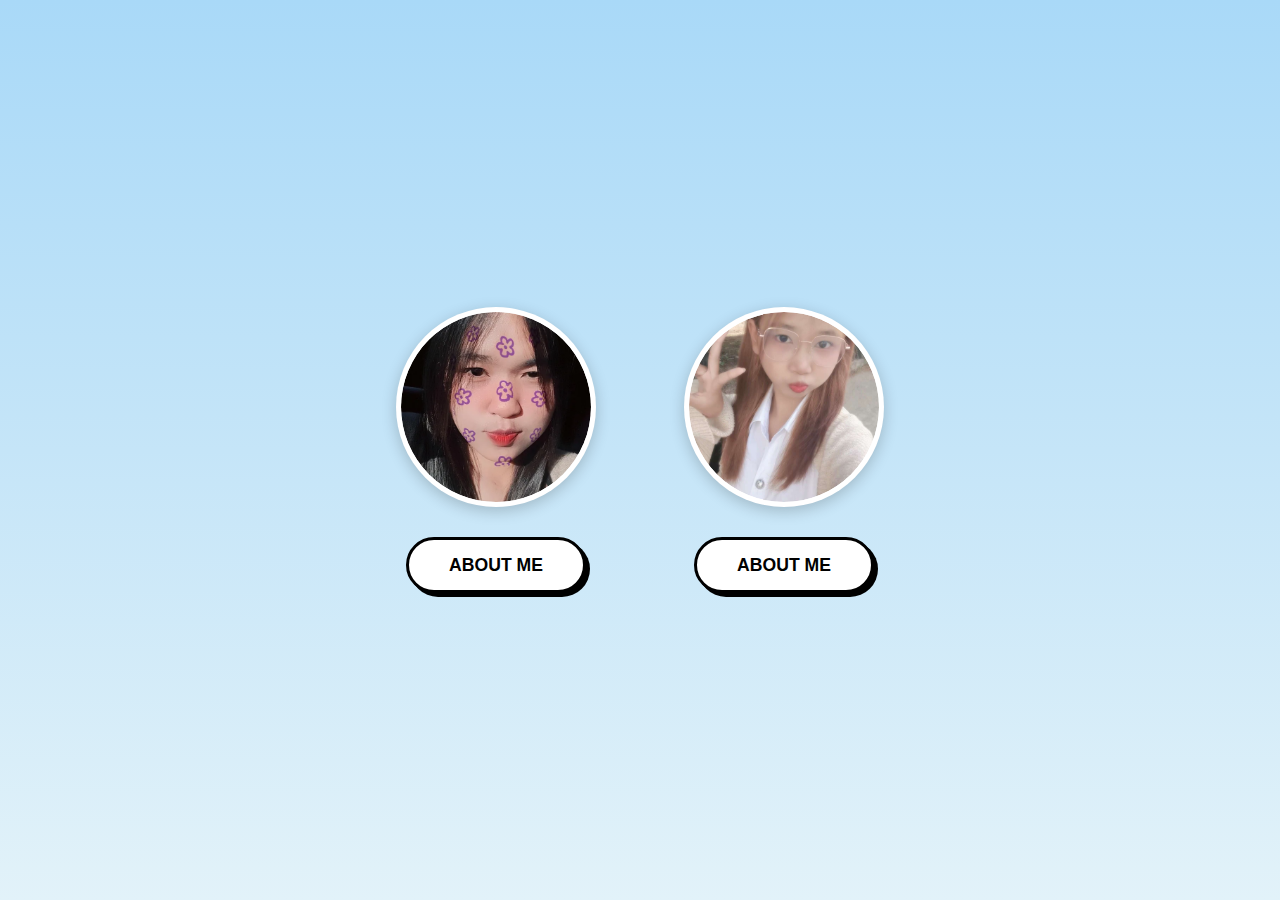
<file: cell04/index.html>
<!DOCTYPE html>
<html lang="th">
<head>
    <meta charset="UTF-8">
    <meta name="viewport" content="width=device-width, initial-scale=1.0">
    <title>About Me Profiles</title>
    <link href="https://cdn.jsdelivr.net/npm/bootstrap@5.3.3/dist/css/bootstrap.min.css" rel="stylesheet" integrity="sha384-QWTKZyjpPEjISv5WaRU9OFeRpok6YctnYmDr5pNlyT2bRjXh0JMhjY6hW+ALEwIH" crossorigin="anonymous">
    <link rel="stylesheet" href="style.css">
</head>

<body>
    <div class="background-pattern"></div>

    <div class="container d-flex justify-content-center align-items-center min-vh-100">
        <div class="row g-5">
            <div class="col-12 col-md-6 d-flex justify-content-center">
                <div class="profile-card">
                    <div class="profile-img-container">
                        <img src="./eie/toey.png" class="img-fluid rounded-circle profile-img" alt="Profile Image 1">
                    </div>
                    <a href="member1.html" class="btn btn-outline-dark about-me-btn">ABOUT ME</a>
                </div>
            </div>

            <div class="col-12 col-md-6 d-flex justify-content-center">
                <div class="profile-card">
                    <div class="profile-img-container">
                        <img src="./eie/yng.jpg" class="img-fluid rounded-circle profile-img" alt="Profile Image 2">
                    </div>
                    <a href="member2.html" class="btn btn-outline-dark about-me-btn">ABOUT ME</a>
                </div>
            </div>
        </div>
    </div>

    <script src="https://cdn.jsdelivr.net/npm/bootstrap@5.3.3/dist/js/bootstrap.bundle.min.js" integrity="sha384-YvpcrYf0tY3lHB60NNkmXc5s9fDVZLESaAA55NDzOxhy9GkcIdslK1eN7N6jIeHz" crossorigin="anonymous"></script>
</body>
</html>
</file>
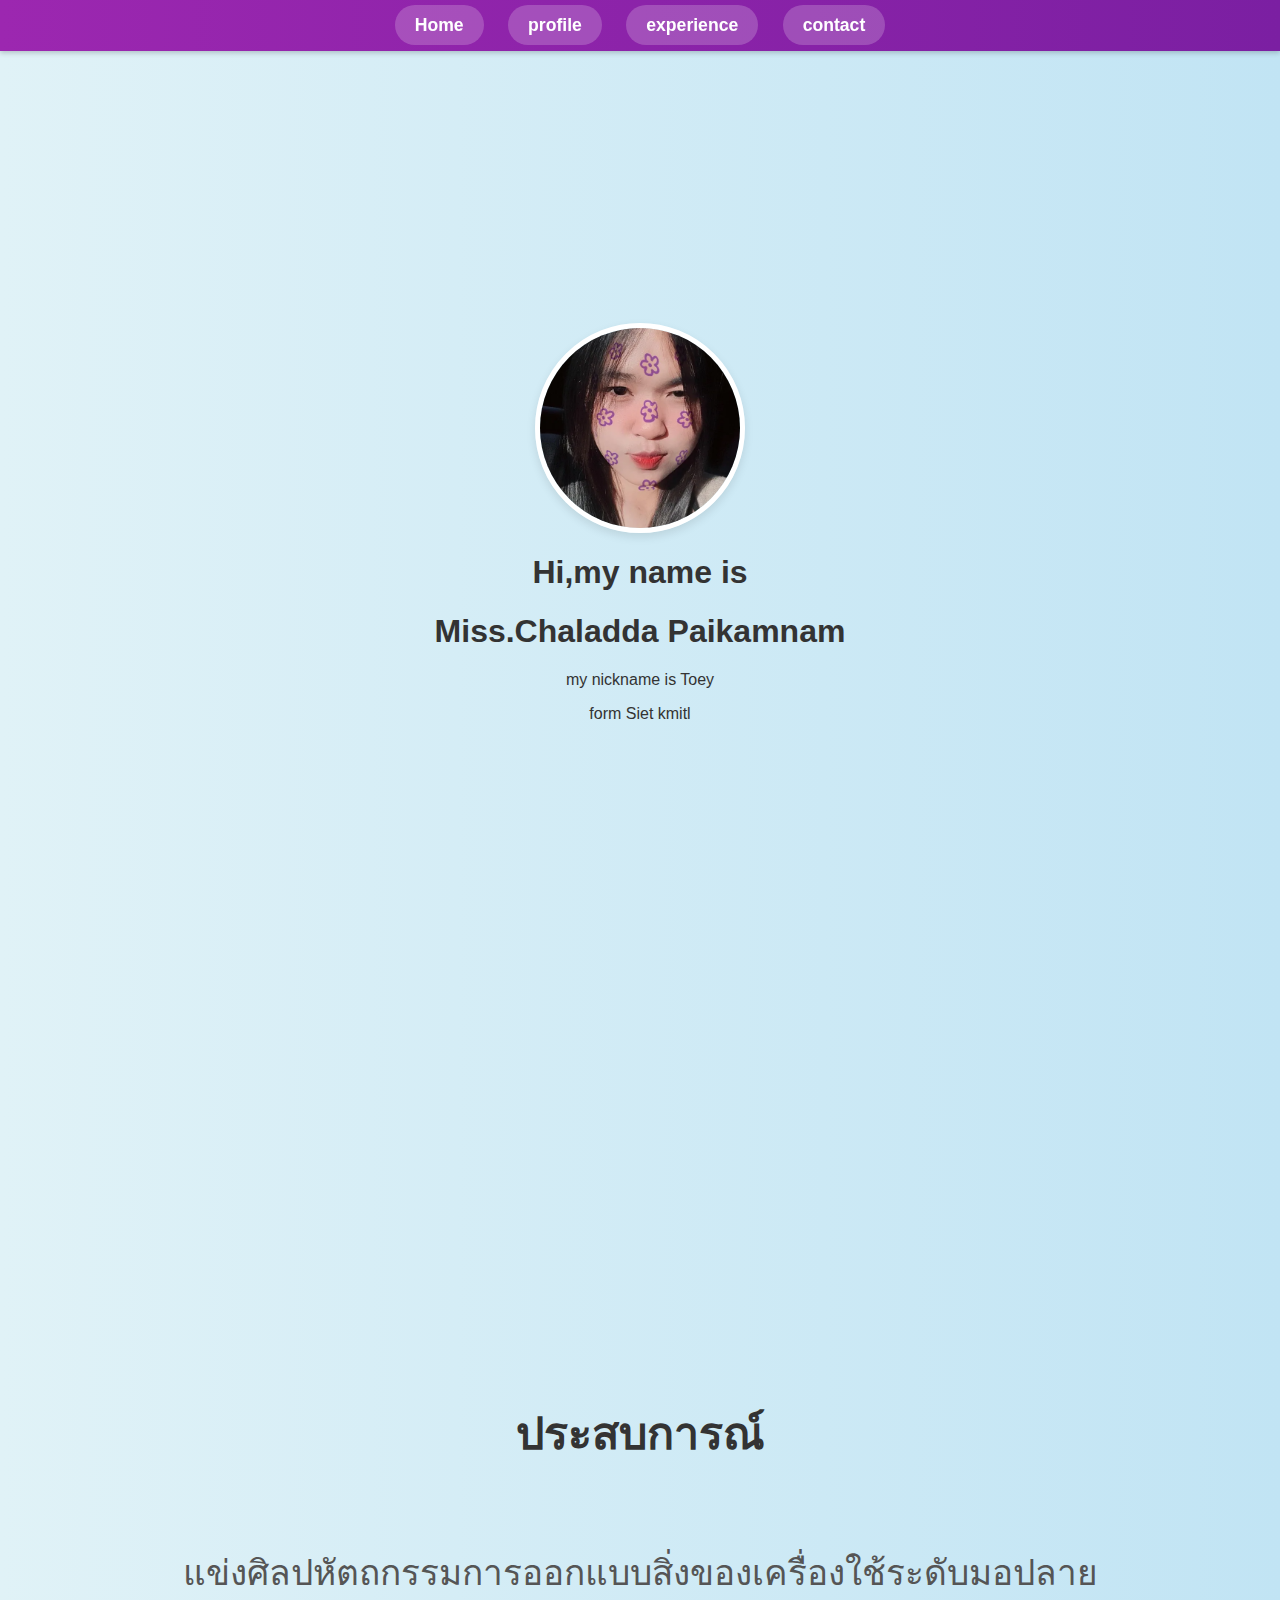
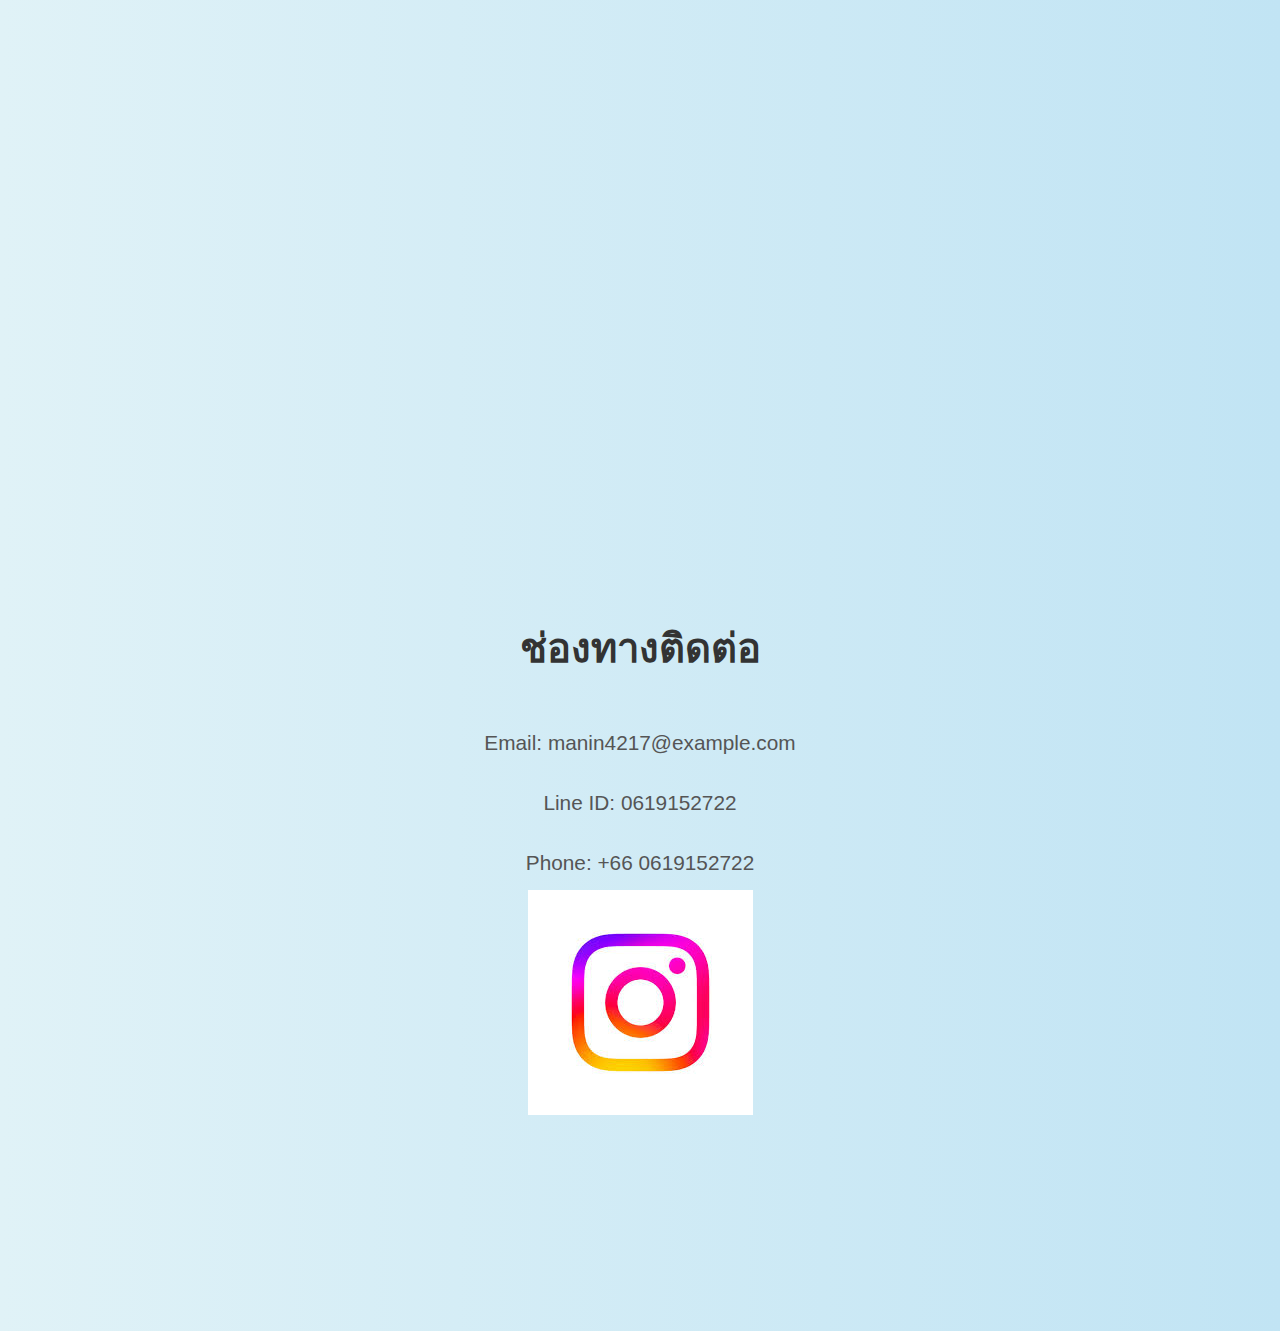
<file: cell04/member1.html>
<!DOCTYPE html>
<html lang="en">

<head>
    <meta charset="UTF-8">
    <meta name="viewport" content="width=device-width, initial-scale=1.0">
    <title>My Portfolio</title>
    <style>
        body {
            font-family: Arial, sans-serif;
            margin: 0;
            padding: 0;
            background: linear-gradient(to right, #e0f2f7, #c1e4f4);
            /* Light blue gradient */
            color: #333;
            scroll-behavior: smooth;
            /* Smooth scrolling for anchor links */
        }

        .navbar {
            background: linear-gradient(to right, #9c27b0, #7b1fa2);
            /* Purple gradient */
            padding: 15px 0;
            text-align: center;
            position: sticky;
            top: 0;
            z-index: 1000;
            box-shadow: 0 2px 5px rgba(0, 0, 0, 0.2);
        }

        .navbar a {
            color: white;
            text-decoration: none;
            padding: 10px 20px;
            margin: 0 10px;
            border-radius: 20px;
            background-color: rgba(255, 255, 255, 0.2);
            transition: background-color 0.3s ease;
            font-weight: bold;
            font-size: 1.1em;
        }

        .navbar a:hover {
            background-color: rgba(255, 255, 255, 0.4);
        }

        .section {
            padding: 80px 20px;
            margin: 0 auto;
            max-width: 960px;
            text-align: center;
            min-height: calc(100vh - 100px);
            /* Ensure sections take at least full viewport height */
            display: flex;
            flex-direction: column;
            justify-content: center;
            align-items: center;
        }

        #home {
            display: flex;
            flex-direction: row;
            gap: 40px;
            align-items: center;
            text-align: left;
        }

        #home .profile-image {
            width: 200px;
            height: 200px;
            border-radius: 50%;
            object-fit: cover;
            border: 5px solid white;
            /* White border around image */
            box-shadow: 0 4px 10px rgba(0, 0, 0, 0.1);
        }

        #home .profile-text h1 {
            font-size: 2.5em;
            margin-bottom: 10px;
            font-weight: bold;
            color: #333;
        }

        #home .profile-text p {
            font-size: 1.5em;
            margin: 5px 0;
            color: #555;
        }

        #experience h2 {
            font-size: 2.8em;
            /* Adjust font size for larger display */
            margin-bottom: 40px;
            color: #333;
            font-weight: bold;
        }

        #experience p {
            font-size: 2.2em;
            /* Adjust font size for larger display */
            line-height: 1.6;
            margin-bottom: 20px;
            color: #555;
        }

        #contact h2 {
            font-size: 2.5em;
            margin-bottom: 30px;
            color: #333;
            font-weight: bold;
        }

        #contact p {
            font-size: 1.3em;
            margin-bottom: 15px;
            color: #555;
        }
    </style>
</head>

<body>

    <nav class="navbar">
        <a href="index.html">Home</a>
        <a href="#profile">profile</a> <a href="#experience">experience</a>
        <a href="#contact">contact</a>
    </nav>

    <section id="profile" class="section">
        <img src="eie/toey.png" alt="Profile Picture" class="profile-image"
            style="width: 200px; height: 200px; border-radius: 50%; object-fit: cover; border: 5px solid white; box-shadow: 0 4px 10px rgba(0,0,0,0.1);">
        <div class="profile-text">
            <h1>Hi,my name is</h1>
            <h1>Miss.Chaladda Paikamnam</h1>
            <p>my nickname is Toey</p>
            <p>form Siet kmitl</p>
        </div>
    </section>


    <section id="experience" class="section">
        <h2>ประสบการณ์</h2>
        <p>แข่งศิลปหัตถกรรมการออกแบบสิ่งของเครื่องใช้ระดับมอปลาย</p>

    </section>

    <section id="contact" class="section">
        <h2>ช่องทางติดต่อ</h2>
        <p>Email: manin4217@example.com</p>
        <p>Line ID: 0619152722</p>
        <p>Phone: +66 0619152722</p>
        <div class="contact-links">
            <a href="https://www.instagram.com/chxlxddx_?utm_source=ig_web_button_share_sheet&igsh=ZDNlZDc0MzIxNw==" target="_blank">
                <img src="1.png" alt="Instagram" class="contact-icon">
            </a>
        </div>

    </section>

</body>

</html>
</file>
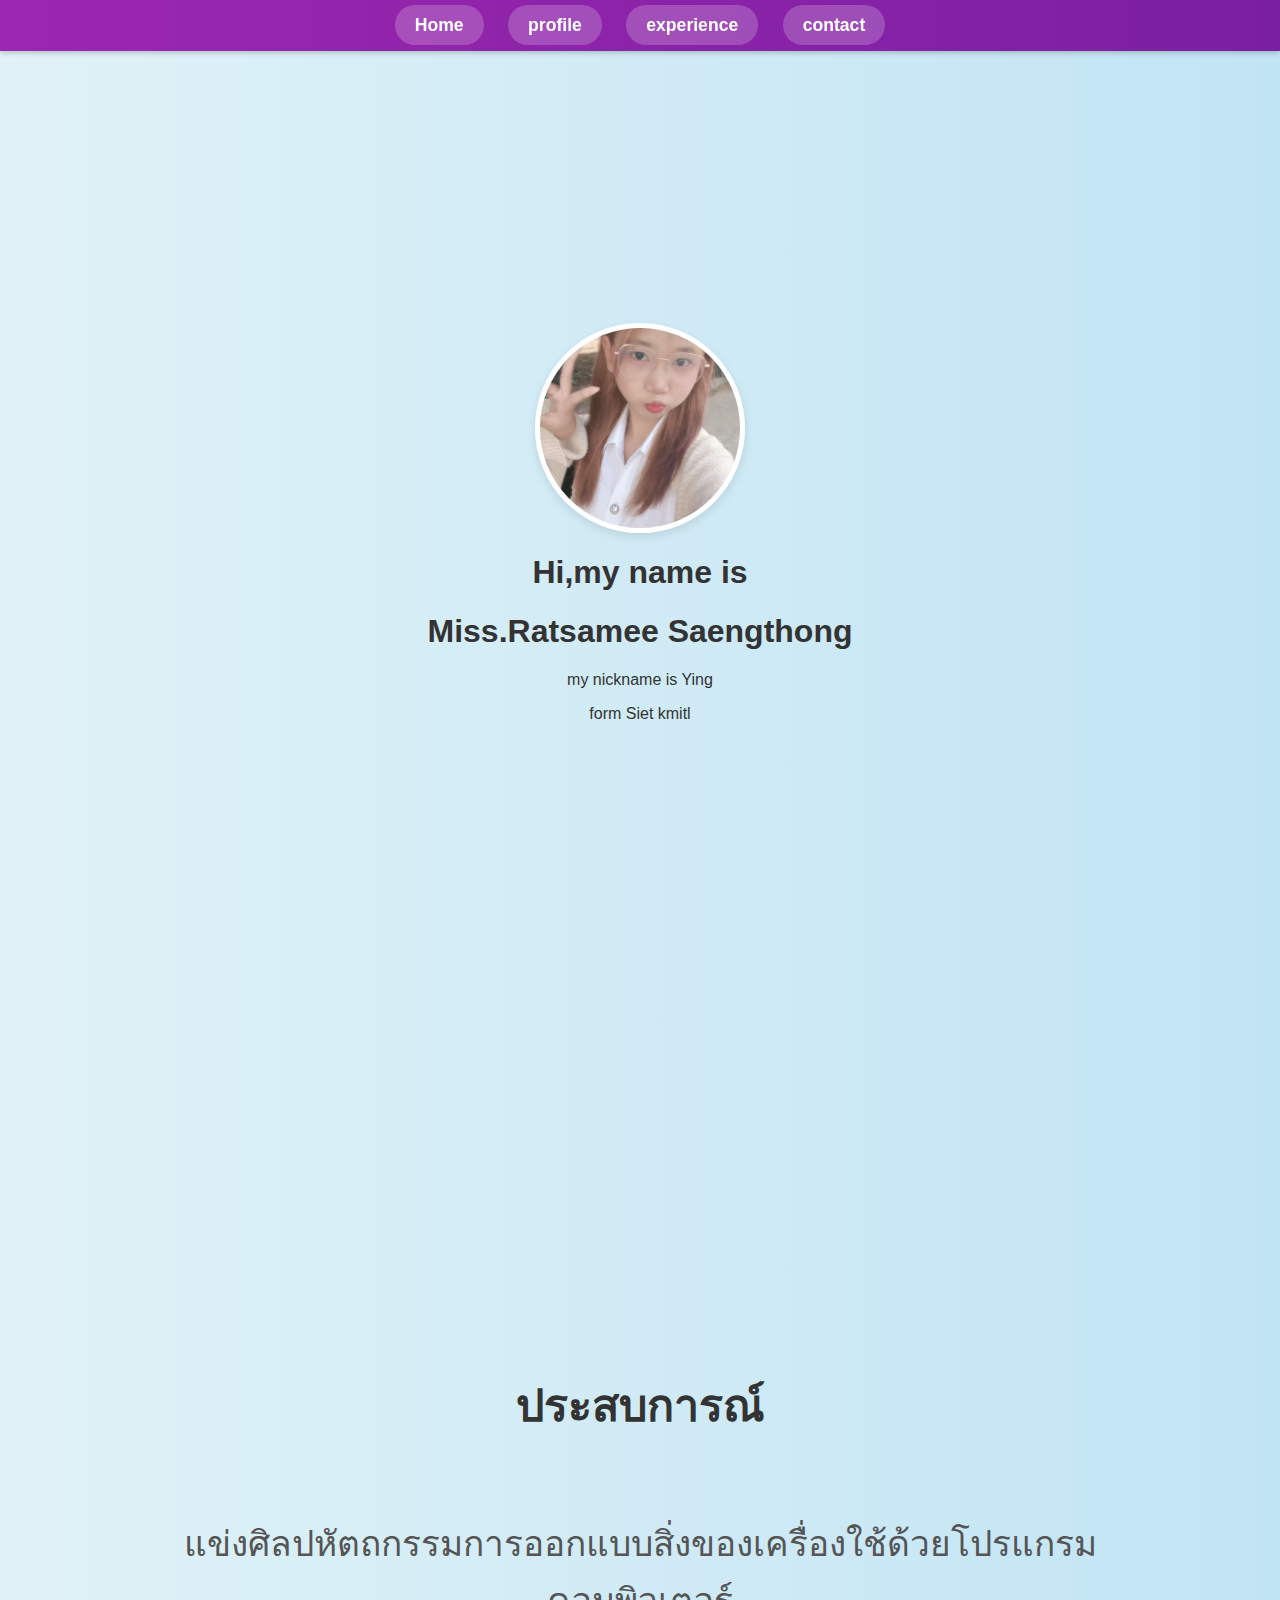
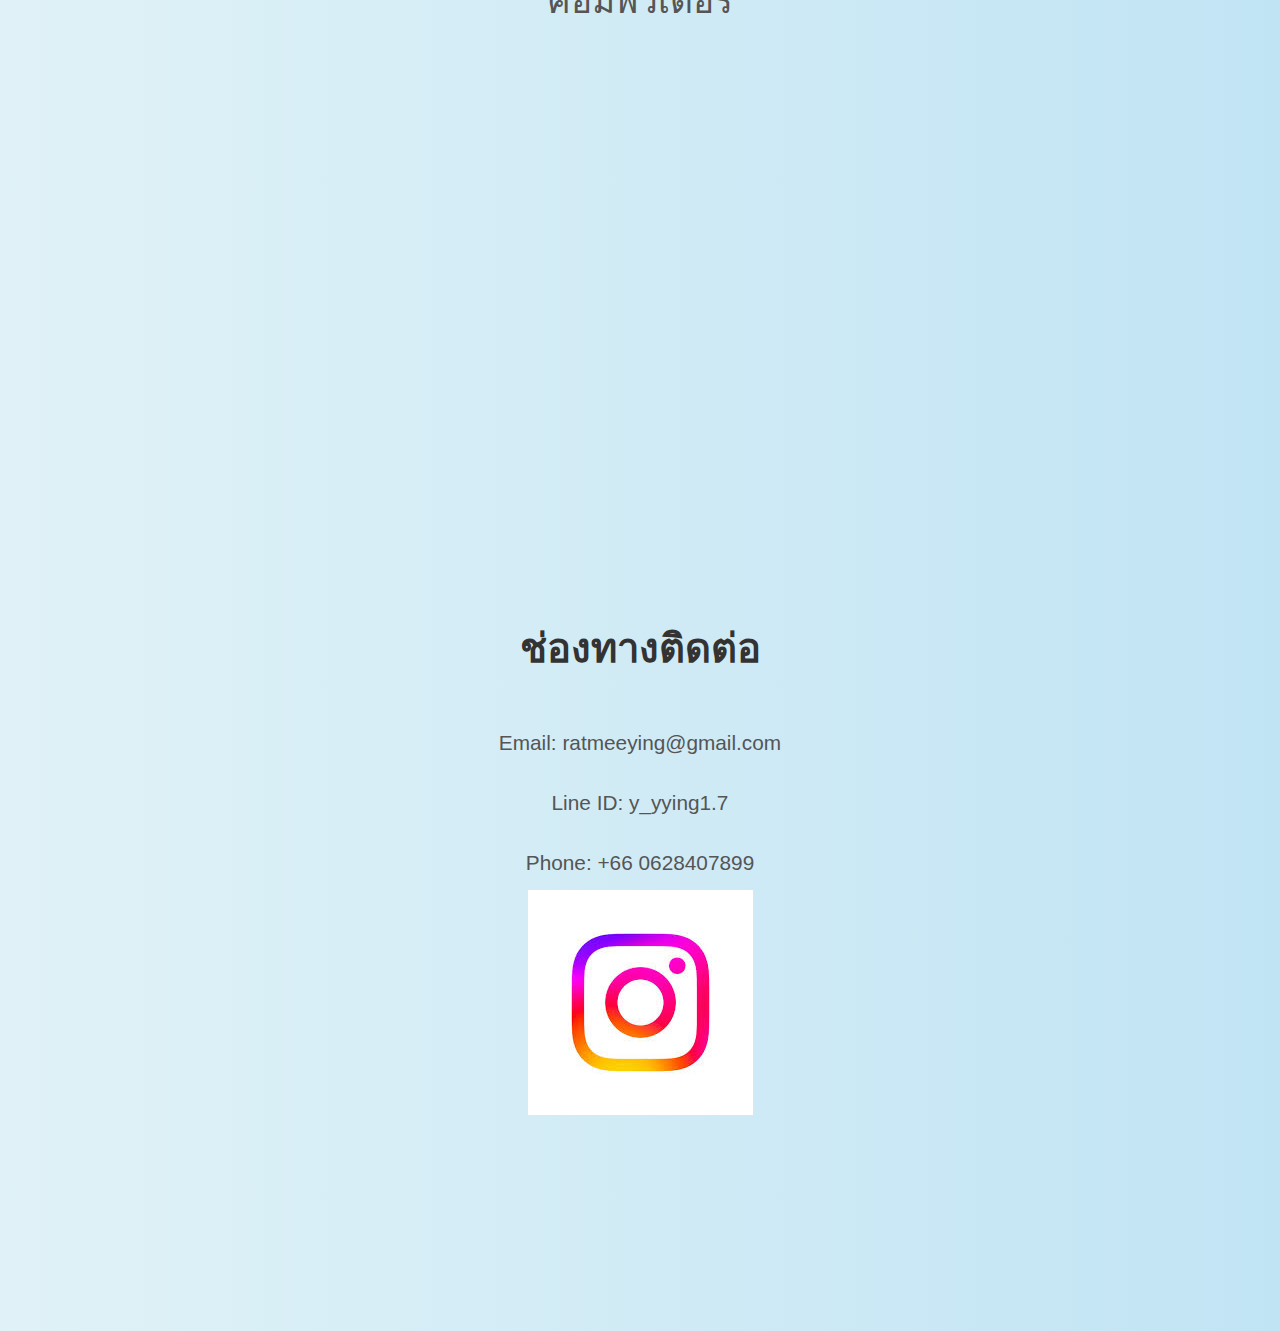
<file: cell04/member2.html>
<!DOCTYPE html>
<html lang="en">
<head>
    <meta charset="UTF-8">
    <meta name="viewport" content="width=device-width, initial-scale=1.0">
    <title>My Portfolio</title>
    <style>
        body {
            font-family: Arial, sans-serif;
            margin: 0;
            padding: 0;
            background: linear-gradient(to right, #e0f2f7, #c1e4f4); /* Light blue gradient */
            color: #333;
            scroll-behavior: smooth; /* Smooth scrolling for anchor links */
        }

        .navbar {
            background: linear-gradient(to right, #9c27b0, #7b1fa2); /* Purple gradient */
            padding: 15px 0;
            text-align: center;
            position: sticky;
            top: 0;
            z-index: 1000;
            box-shadow: 0 2px 5px rgba(0,0,0,0.2);
        }

        .navbar a {
            color: white;
            text-decoration: none;
            padding: 10px 20px;
            margin: 0 10px;
            border-radius: 20px;
            background-color: rgba(255, 255, 255, 0.2);
            transition: background-color 0.3s ease;
            font-weight: bold;
            font-size: 1.1em;
        }

        .navbar a:hover {
            background-color: rgba(255, 255, 255, 0.4);
        }

        .section {
            padding: 80px 20px;
            margin: 0 auto;
            max-width: 960px;
            text-align: center;
            min-height: calc(100vh - 100px); /* Ensure sections take at least full viewport height */
            display: flex;
            flex-direction: column;
            justify-content: center;
            align-items: center;
        }

        #home {
            display: flex;
            flex-direction: row;
            gap: 40px;
            align-items: center;
            text-align: left;
        }

        #home .profile-image {
            width: 200px;
            height: 200px;
            border-radius: 50%;
            object-fit: cover;
            border: 5px solid white; /* White border around image */
            box-shadow: 0 4px 10px rgba(0,0,0,0.1);
        }

        #home .profile-text h1 {
            font-size: 2.5em;
            margin-bottom: 10px;
            font-weight: bold;
            color: #333;
        }

        #home .profile-text p {
            font-size: 1.5em;
            margin: 5px 0;
            color: #555;
        }
        
        #experience h2 {
            font-size: 2.8em; /* Adjust font size for larger display */
            margin-bottom: 40px;
            color: #333;
            font-weight: bold;
        }

        #experience p {
            font-size: 2.2em; /* Adjust font size for larger display */
            line-height: 1.6;
            margin-bottom: 20px;
            color: #555;
        }

        #contact h2 {
            font-size: 2.5em;
            margin-bottom: 30px;
            color: #333;
            font-weight: bold;
        }

        #contact p {
            font-size: 1.3em;
            margin-bottom: 15px;
            color: #555;
        }
    </style>
</head>
<body>

    <nav class="navbar">
        <a href="index.html">Home</a>
        <a href="#profile">profile</a> <a href="#experience">experience</a>
        <a href="#contact">contact</a>
    </nav>
    
    <section id="profile" class="section">
        <img src="eie/yng.jpg" alt="Profile Picture" class="profile-image" style ="width: 200px; height: 200px; border-radius: 50%; object-fit: cover; border: 5px solid white; box-shadow: 0 4px 10px rgba(0,0,0,0.1);">
        <div class="profile-text">
            <h1>Hi,my name is</h1>
            <h1>Miss.Ratsamee Saengthong</h1>
            <p>my nickname is Ying</p>
            <p>form Siet kmitl</p>
        </div>
    </section>


    <section id="experience" class="section">
        <h2>ประสบการณ์</h2>
        <p>แข่งศิลปหัตถกรรมการออกแบบสิ่งของเครื่องใช้ด้วยโปรแกรมคอมพิวเตอร์</p>
        
    </section>

    <section id="contact" class="section">
        <h2>ช่องทางติดต่อ</h2>
        <p>Email: ratmeeying@gmail.com</p>
        <p>Line ID: y_yying1.7</p>
        <p>Phone: +66 0628407899</p>
        <div class="contact-links">
            <a href="https://www.instagram.com/y_yying1.2/?utm_source=ig_web_button_share_sheet" target="_blank">
                <img src="1.png" alt="Instagram" class="contact-icon">
            </a>
        </div>
    </section>

</body>
</html>
</file>
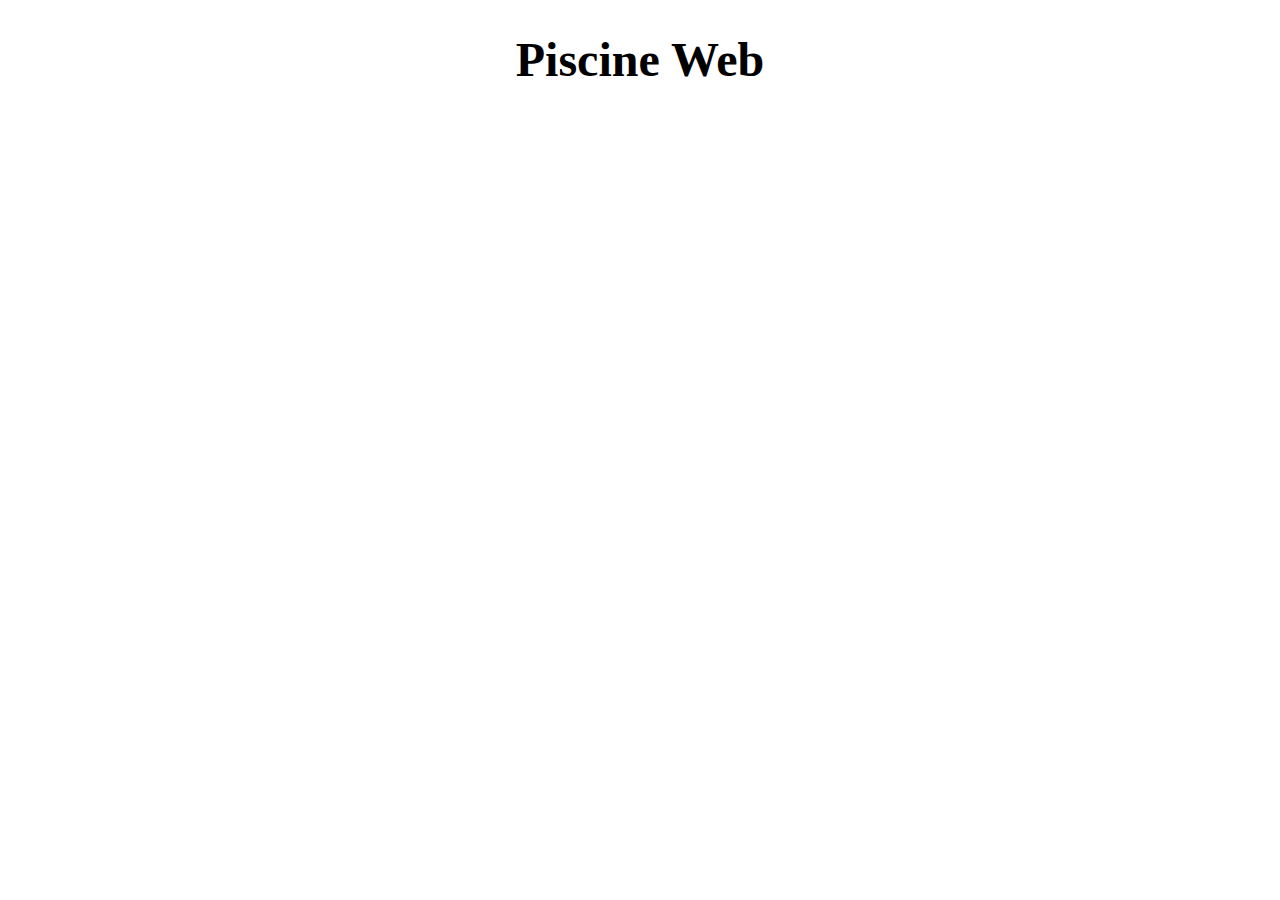
<file: cell01/ex01/piscineweb.html>
<!DOCTYPE html>
<html>
<head>
    <title>Piscine Web</title>
    <style>
        h1 {
            text-align: center;
            font-size: 3em;
        }
    </style>
</head>
<body>
    <h1>Piscine Web</h1>
</body>
</html>
</file>
<file: cell04/style.css>
body {
    margin: 0;
    font-family: 'Segoe UI', Arial, sans-serif;
    /* Background gradient from the image */
    background: linear-gradient(to bottom, #A9D9F8, #C5E5F8, #E2F2F9); /* Adjusted colors based on your image */
    overflow: hidden; /* Prevent scrollbar if pattern extends */
}

/* Pattern background */
background-pattern {
    position: absolute;
    top: 0;
    left: 0;
    width: 100%;
    height: 100%;
    background-image: radial-gradient(circle at 5px 5px, rgba(255,255,255,0.2) 2px, transparent 0);
    background-size: 15px 15px; /* Adjust pattern density */
    opacity: 0.8;
    z-index: -1; /* Ensures it stays behind content */
}


.profile-card {
    display: flex;
    flex-direction: column;
    align-items: center;
    text-align: center;
    padding: 20px;
    /* Consider adding a background or subtle shadow if needed for contrast */
}

.profile-img-container {
    width: 200px; /* Adjust as needed */
    height: 200px; /* Adjust as needed */
    border-radius: 50%;
    overflow: hidden; /* Clip image to circle */
    border: 5px solid rgba(255, 255, 255, 0.5); /* White border with transparency */
    box-shadow: 0 4px 15px rgba(0, 0, 0, 0.2); /* Subtle shadow around image */
    display: flex;
    justify-content: center;
    align-items: center;
    margin-bottom: 30px; /* Space between image and button */
    background-color: white; /* Fallback for transparent images */
}

.profile-img {
    width: 100%;
    height: 100%;
    object-fit: cover; /* Ensures image covers the circle without distortion */
}

.about-me-btn {
    padding: 12px 40px; /* Adjust padding for button size */
    border: 3px solid #000; /* Black border */
    border-radius: 30px; /* More rounded corners */
    background-color: #fff; /* White background */
    color: #000; /* Black text */
    font-weight: bold;
    font-size: 1.1em;
    text-transform: uppercase;
    box-shadow: 4px 4px 0px #000; /* Bottom-right black shadow */
    transition: all 0.2s ease;
}

.about-me-btn:hover {
    background-color: #f0f0f0; /* Slight gray on hover */
    transform: translate(2px, 2px); /* Moves button slightly to simulate push */
    box-shadow: 2px 2px 0px #000; /* Smaller shadow on hover */
}

/* Responsive adjustments for smaller screens (Bootstrap breakpoints) */
@media (max-width: 767.98px) { /* Small devices (landscape phones, 576px and up) */
    .profile-img-container {
        width: 180px;
        height: 180px;
        margin-bottom: 25px;
    }
    .about-me-btn {
        padding: 10px 30px;
        font-size: 1em;
    }
    .row {
        gap: 3rem !important; /* Adjust gap between cards on small screens */
    }
}

@media (max-width: 575.98px) { /* Extra small devices (portrait phones, less than 576px) */
    .profile-img-container {
        width: 160px;
        height: 160px;
        margin-bottom: 20px;
    }
    .about-me-btn {
        padding: 8px 25px;
        font-size: 0.9em;
    }
}
</file>
